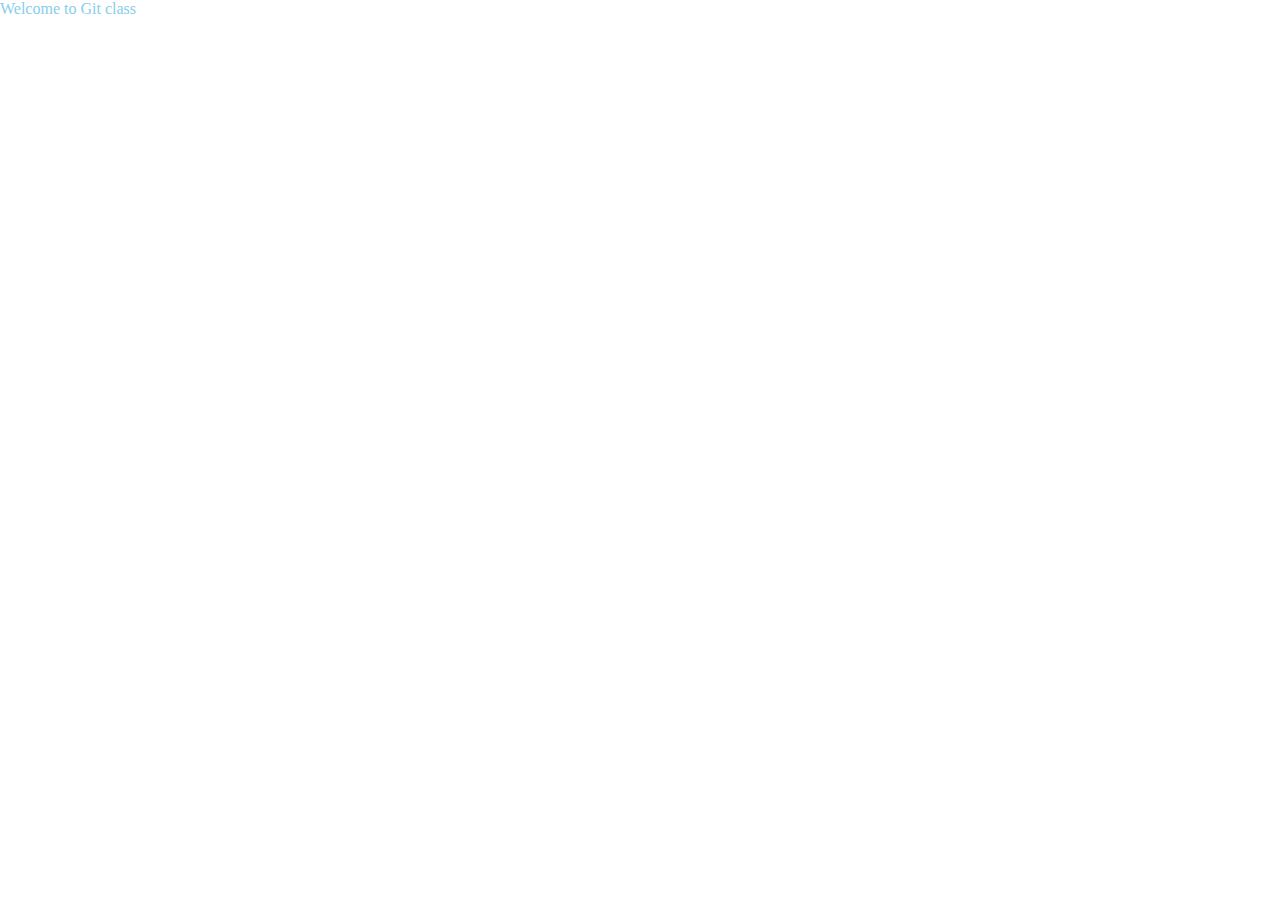
<file: index.html>
<!DOCTYPE html>
<html lang="en">
  <head>
    <meta charset="UTF-8" />
    <meta name="description" content="" />
    <meta http-equiv="X-UA-Compatible" content="IE=edge" />
    <meta
      name="viewport"
      content="width=device-width, initial-scale=1, shrink-to-fit=no"
    />
    <title>Git Collaboration</title>
    <link rel="stylesheet" href="css/index.css" />
  </head>

  <body>
    <p>Welcome to Git class</p>
  </body>
</html>
</file>
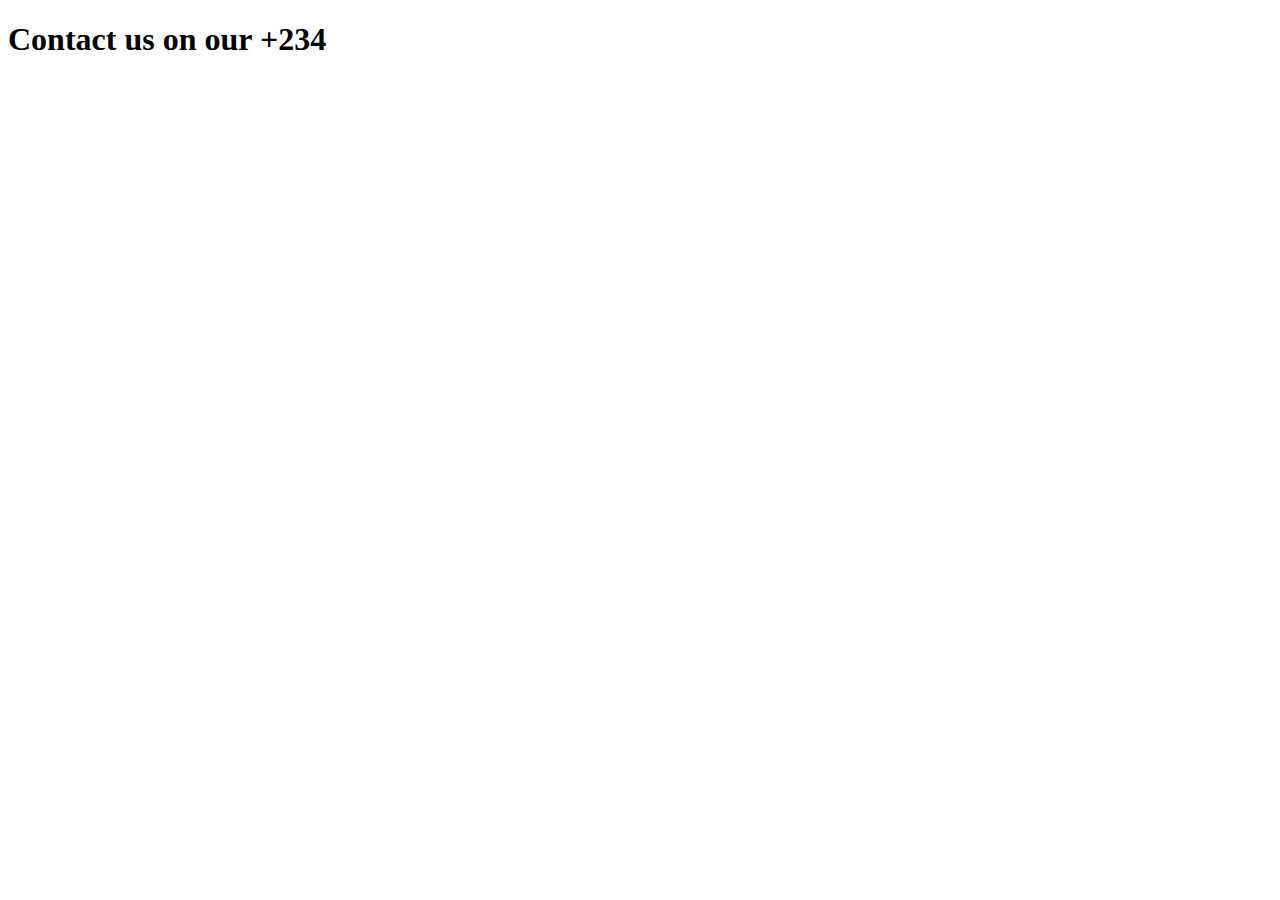
<file: contact.html>
<!DOCTYPE html>
<html lang="en">
<head>
    <meta charset="UTF-8">
    <meta http-equiv="X-UA-Compatible" content="IE=edge">
    <meta name="viewport" content="width=device-width, initial-scale=1.0">
    <title>Document</title>
</head>
<body>
    <h1>Contact us on our +234</h1>
</body>
</html>
</file>
<file: css/index.css>
*{
    box-sizing: border-box;
    margin: 0;
    padding: 0;
}

p{
    color: skyblue;
    font-size: 16px;
}
</file>
